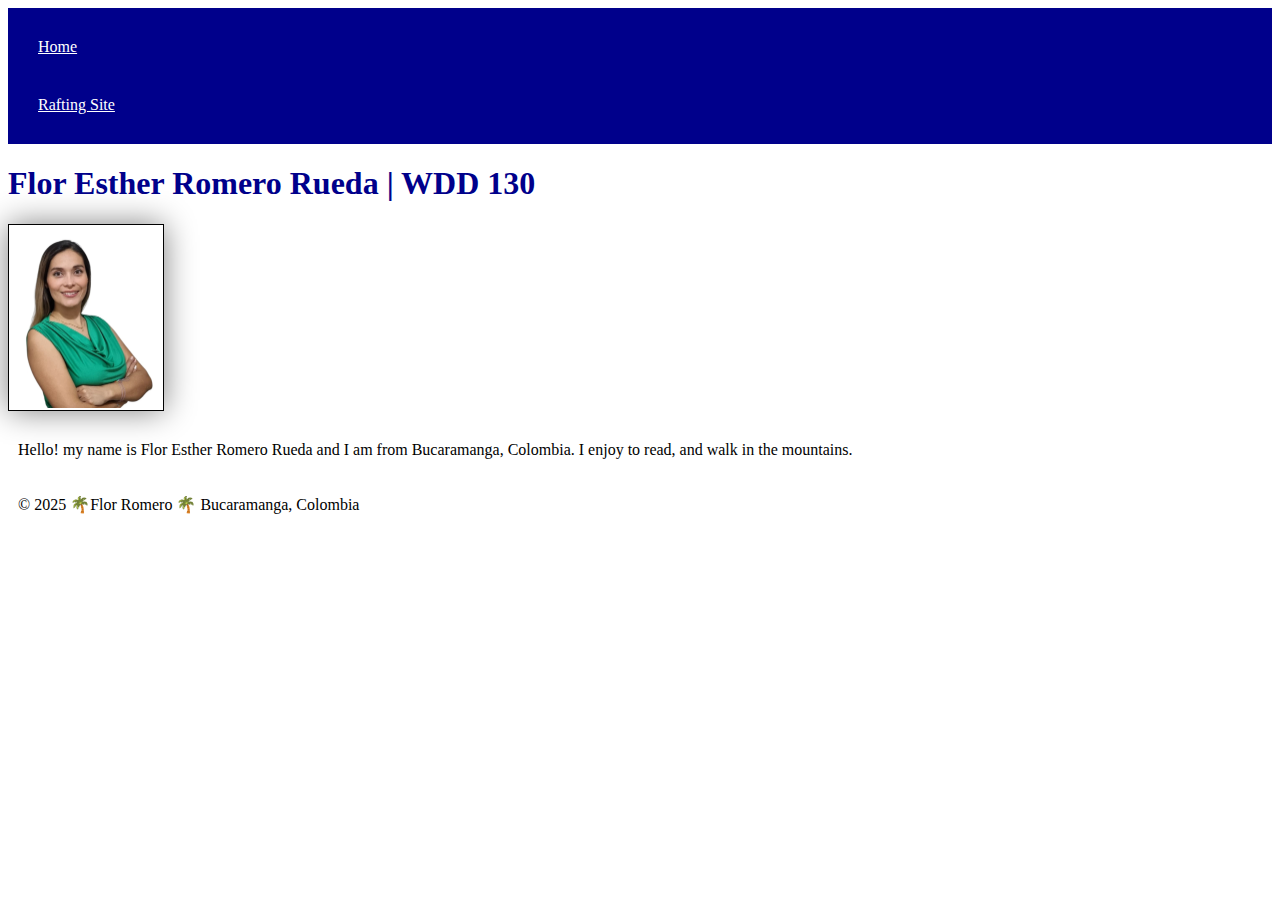
<file: index.html>
<!DOCTYPE html>
<html lang="en-US">
  <head>
    <meta charset="utf-8">
    <meta name="viewport" content="width=device-width, initial-scale=1.0">
    <title>Flor Esther Romero Rueda | WDD 130</title>
    <link rel="stylesheet" href="styles/styles.css">
  </head>
  <body>
    <header>
        <nav>
          <a href="#">Home</a>
          <a href="wwr/">Rafting Site</a>
        </nav>
    </header>
    <main>
      <h1>Flor Esther Romero Rueda | WDD 130</h1>
      <img src="images/profile.jpg" alt="Hello, my name is Flor Esther Romero Rueda" width="200">
      <p>Hello! my name is Flor Esther Romero Rueda and I am from Bucaramanga, Colombia. I enjoy to read, and walk in the mountains. </p>
    </main>
    
    <footer>
        <p>© 2025 🌴Flor Romero 🌴 Bucaramanga, Colombia </p>
    </footer>
 </body>
</html>
</file>
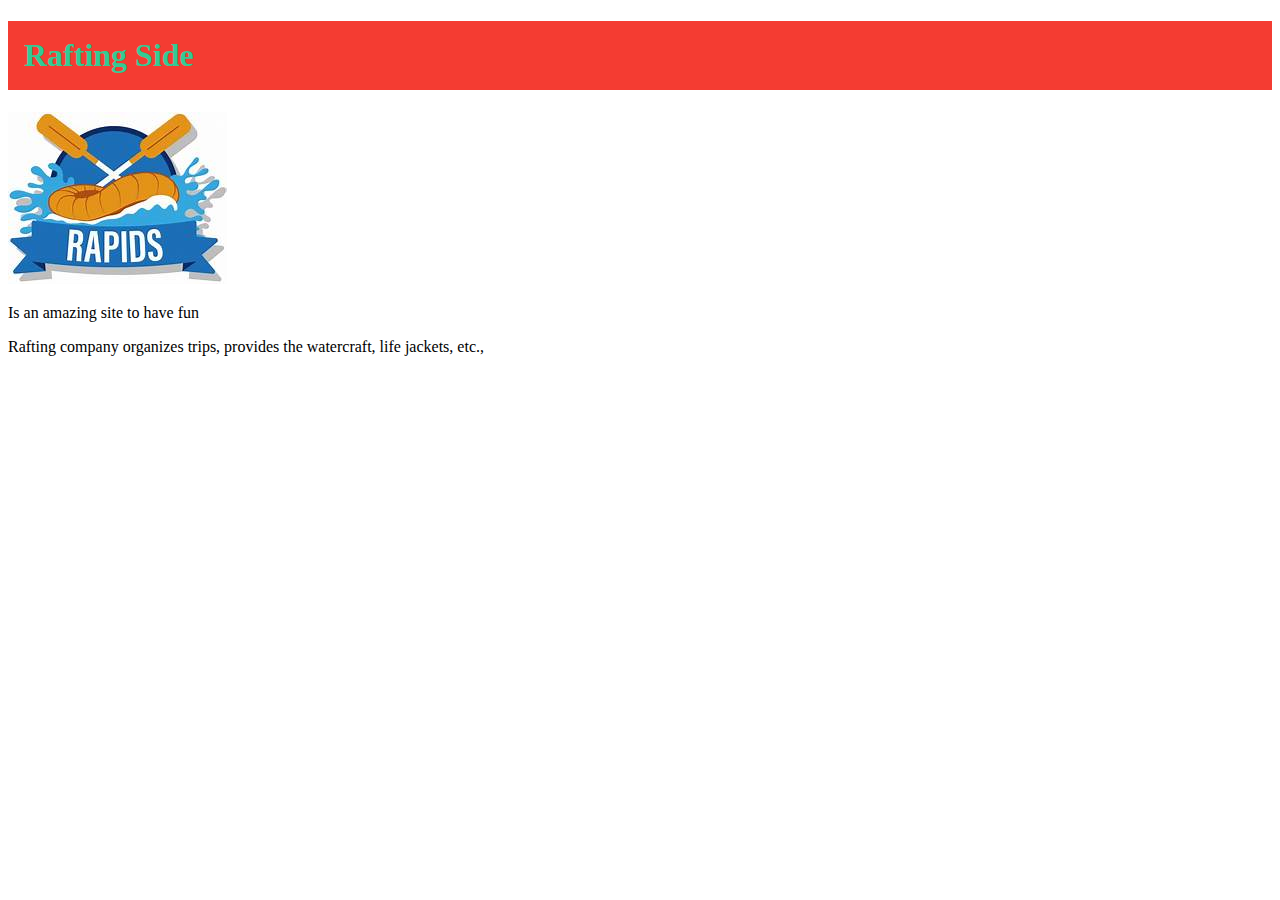
<file: wwr/about.html>
<!DOCTYPE html>
<head>
    <title>Rafting Site</title>
    <link rel="stylesheet" href="styles/styles.css">
    </head>
<body>
    <header>       
        <nav>
            <link rel="preconnect" href="https://fonts.googleapis.com">
            <link rel="preconnect" href="https://fonts.gstatic.com" crossorigin>
            <link href="https://fonts.googleapis.com/css2?family=Merriweather:wght@400;700;900&family=Roboto:wght@400;700&display=swap" real="stylesheet">       </u1>
    </nav>
    <header> 
    <main>
        <section>
            <h1>Rafting Side</h1>
            <img src="images/crossedoars.jpeg">
            <p>Is an amazing site to have fun</p>
    </main>
    <footer>
        <p>Rafting company organizes trips, provides the watercraft, life jackets, etc.,</p>
    </footer>
</body>
</html>
</file>
<file: styles/styles.css>
nav {
    background-color: darkblue;
    padding: 10px;
}

nav a {
    color: white;
    display: block;
    padding: 20px;
}
h1 {
    color: darkblue;
}
img {
    width: 150px;
    height: auto;
    border: 1px solid black;
    padding: 2px;
    box-shadow: 0 0 30px gray;
}
p {
    padding: 10px;
}
</file>
<file: wwr/styles/styles.css>
:root {
--heading-background-color: rgb(244, 60, 50);
--heading-text-color: #33ca95;
--heading-font: 'Montserrat', Helvetica, sans-serif;
--padding: 1rem;
--border: 1px solid rgba(60, 55, 60, 0.1);
}

h1 {
  background-color: var(--heading-background-color);
  color: var(--heading-text-color);
  font-family: 'Merriweather', serif;
  padding: var(--padding);
}

aside {
    margin: 10px auto;
    padding: var(--padding);
    box-shadow: 0 0 10px rgba(131, 120, 120, 0.1);
}
</file>
